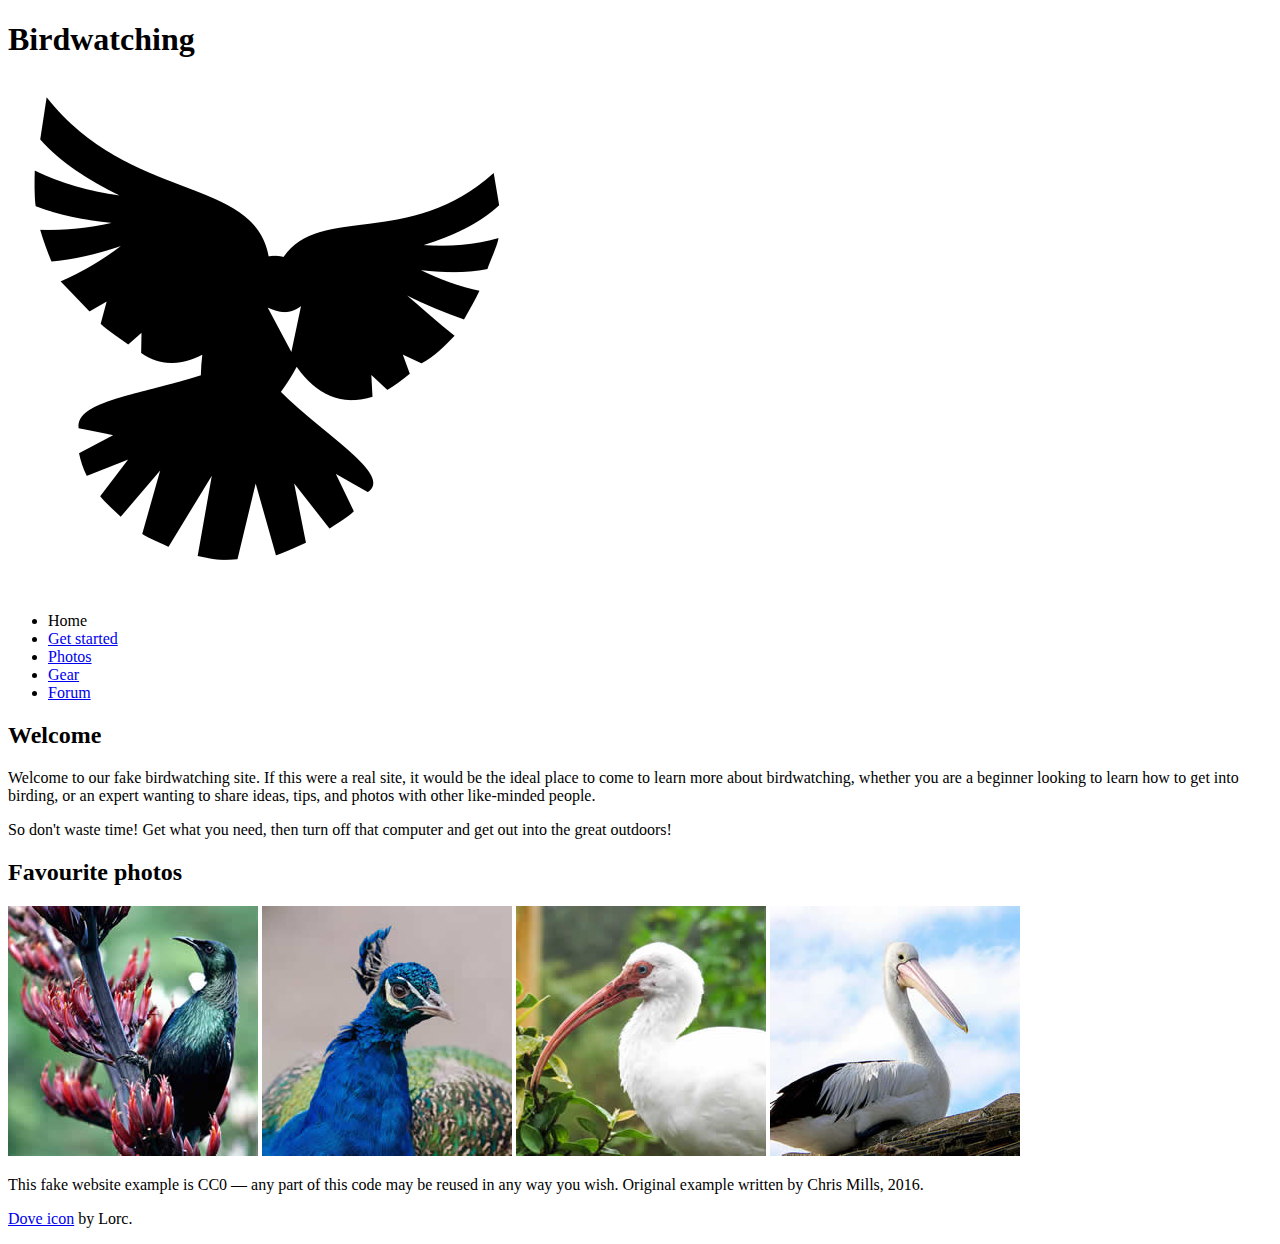
<file: lab1/part2/index.html>
<!DOCTYPE html>
<html lang="en">
  <head>
    <meta charset="utf-8">
    <title>Birdwatching</title>
    <link href="https://fonts.googleapis.com/css?family=Roboto+Condensed:300%7CCinzel+Decorative:700" rel="stylesheet">

    <!--[if lt IE 9]>
      <script src="https://cdnjs.cloudflare.com/ajax/libs/html5shiv/3.7.3/html5shiv.js"></script>
    <![endif]-->
  </head>

  <body>

      <h1>Birdwatching</h1>
      <img src="dove.png" alt="a simple dove logo">


      <ul>
        <li><span>Home</span></li>
        <li><a href="#">Get started</a></li>
        <li><a href="#">Photos</a></li>
        <li><a href="#">Gear</a></li>
        <li><a href="#">Forum</a></li>
      </ul>


      <h2>Welcome</h2>

      <p>Welcome to our fake birdwatching site. If this were a real site, it would be the ideal place to come to learn more about birdwatching, whether you are a beginner looking to learn how to get into birding, or an expert wanting to share ideas, tips, and photos with other like-minded people.</p>

      <p>So don't waste time! Get what you need, then turn off that computer and get out into the great outdoors!</p>

      <h2>Favourite photos</h2>

      <a href="favorite-1.jpg"><img src="favorite-1_th.jpg" alt="Small black bird, black claws, long black slender beak, links to larger version of the image"></a>
      <a href="favorite-2.jpg"><img src="favorite-2_th.jpg" alt="Top half of a pretty bird with bright blue plumage on neck, light colored beak, blue headdress, links to larger version of the image"></a>
      <a href="favorite-3.jpg"><img src="favorite-3_th.jpg" alt="Top half of a large bird with white plumage, very long curved narrow light colored break, links to larger version of the image"></a>
      <a href="favorite-4.jpg"><img src="favorite-4_th.jpg" alt="Large bird, mostly white plumage with black plumage on back and rear, long straight white beak, links to larger version of the image"></a>


      <p>This fake website example is CC0 — any part of this code may be reused in any way you wish. Original example written by Chris Mills, 2016.</p>

      <p><a href="http://game-icons.net/lorc/originals/dove.html">Dove icon</a> by Lorc.</p>

  </body>
</html>
</file>
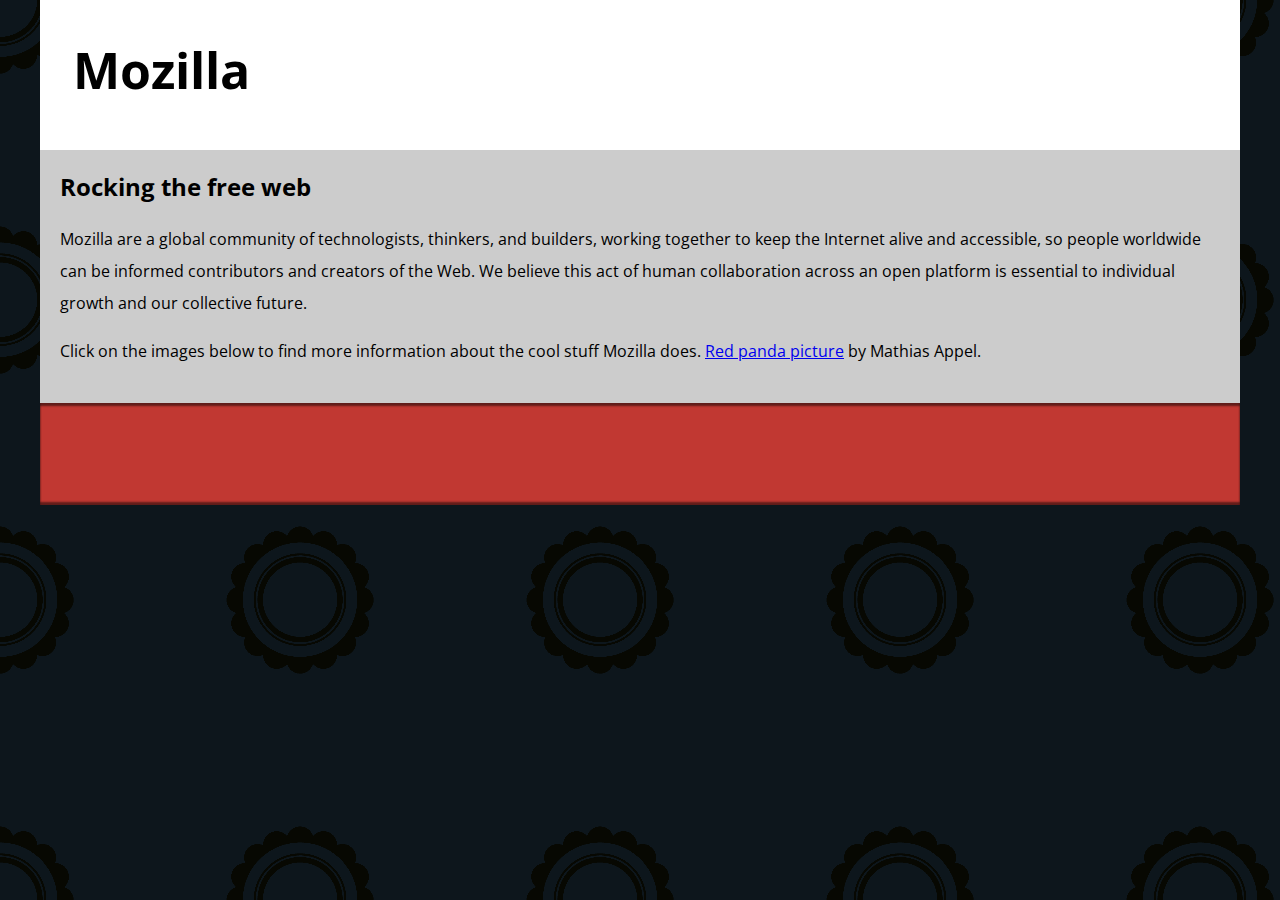
<file: lab2/part1/index.html>
<!DOCTYPE html>
<html lang="en-US">
  <head>
    <meta charset="utf-8">
    <meta name="viewport" content="width=device-width">
    <title>Mozilla splash page</title>
    <link href='https://fonts.googleapis.com/css?family=Open+Sans:400,700' rel='stylesheet' type='text/css'>
    <style>
      /* header and body setup */

      html {
        font-family: 'Open Sans', sans-serif;
        background: url(pattern.png);
      }

      body {
        width: 100%;
        max-width: 1200px;
        margin: 0 auto;
        background-color: white;
        position: relative;
      }

      /* Header styling */

      header {
        height: 150px;
      }

      header img {
        width: 100px;
        position: absolute;
        right: 32.5px;
        top: 32.5px;
      }

      h1 {
        font-size: 50px;
        line-height: 140px;
        margin: 0 0 0 32.5px;
      }

      /* main section and video styling */

      main {
        background: #ccc;
      }

      article {
        padding: 20px;
      }

      h2 {
        margin-top: 0;
      }

      p {
        line-height: 2;
      }

      iframe {
        float: left;
        margin: 0 20px 20px 0;
        max-width: 100%;
      }

      /* further info links */

      .further-info {
        clear: left;
        padding: 40px 0;
        background: #c13832;
        box-shadow: inset 0 3px 2px rgba(0,0,0,0.5),
                    inset 0 -3px 2px rgba(0,0,0,0.5);
      }

      .further-info a {
        width: 25%;
        display: block;
        float: left;
      }

      .further-info img {
        max-width: 100%;
      }

      .clearfix {
        clear: both;
      }

      /* Red panda image */

      .red-panda img {
        display: block;
        max-width: 100%;
      }
    </style>
  </head>
  <body>
    <header>
      <h1>Mozilla</h1>
      <!-- insert <img> element, link to the small
          version of the Firefox logo -->

    </header>

    <main>
      <article>
        <!-- insert iframe from youtube -->

        <h2>Rocking the free web</h2>

        <p>Mozilla are a global community of technologists, thinkers, and builders, working together to keep the Internet alive and accessible, so people worldwide can be informed contributors and creators of the Web. We believe this act of human collaboration across an open platform is essential to individual growth and our collective future.</p>

        <p>Click on the images below to find more information about the cool stuff Mozilla does. <a href="https://www.flickr.com/photos/mathiasappel/21675551065/">Red panda picture</a> by Mathias Appel.</p>
      </article>

      <div class="further-info">
        <!-- insert images with srcsets and sizes -->
        <a href="https://www.mozilla.org/en-US/firefox/new/">
          <img>
        </a>
        <a href="https://www.mozilla.org/">
          <img>
        </a>
        <a href="https://addons.mozilla.org/">
          <img>
        </a>
        <a href="https://developer.mozilla.org/en-US/">
          <img>
        </a>
        <div class="clearfix"></div>
      </div>

      <div class="red-panda">
        <!-- insert picture element -->
      </div>

    </main>
  </body>
</html>
</file>
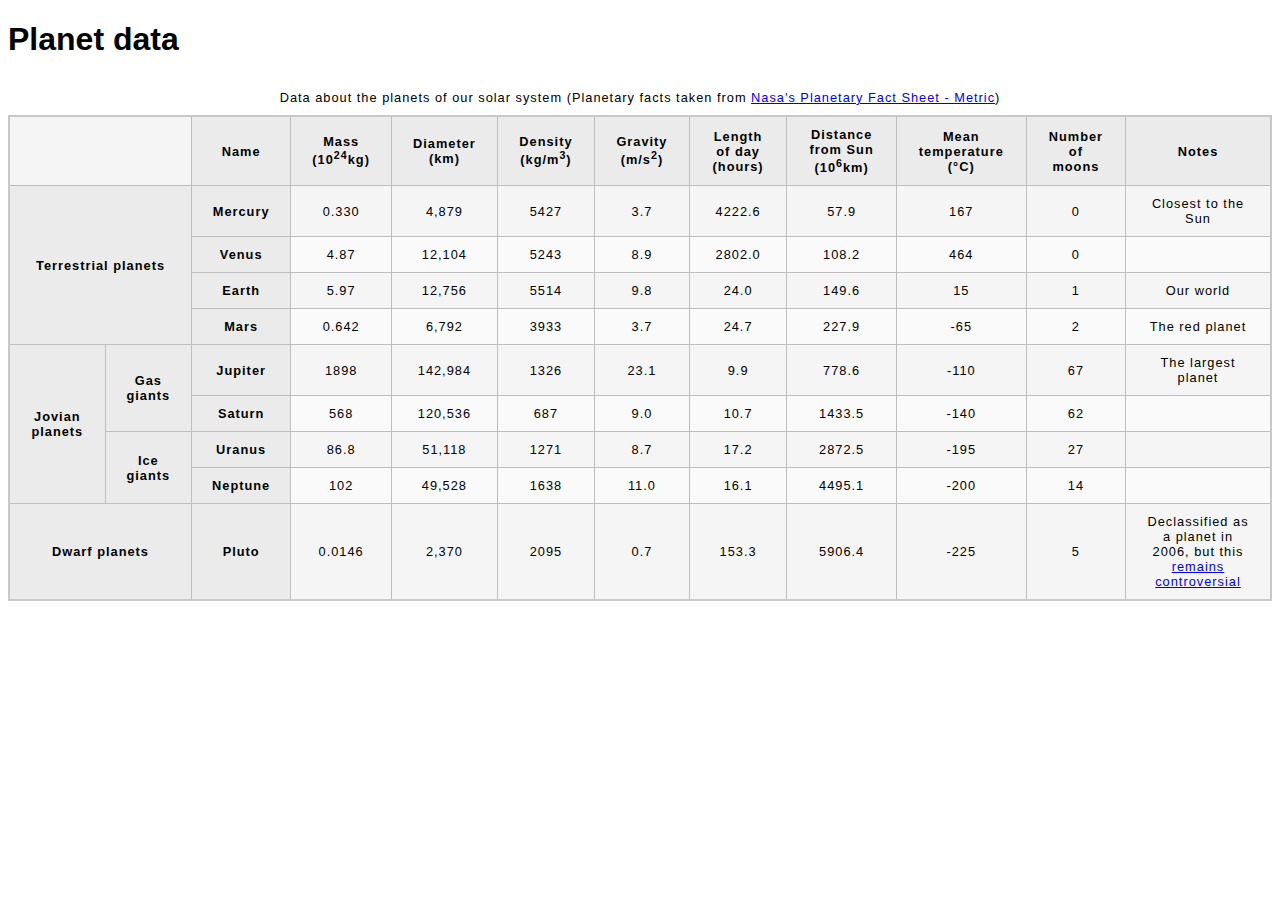
<file: lab2/part2/index.html>
<!DOCTYPE html>
<html lang="en-US">
  <head>
    <meta charset="utf-8">
    <meta name="viewport" content="width=device-width">
    <title>Lab 2 Part 2 - Planet Table</title>
    <!--
        Name: Matthew Stradling
        File: index.html
        Date: May 22, 2025
        Lab 2 Part 2 Planet Data Table
    -->
    <link href="./css/minimal-table.css" rel="stylesheet" type="text/css">
  </head>
  <body>
    <h1>Planet data</h1>
      <table style="text-align: center;">
        <caption>Data about the planets of our solar system (Planetary facts taken from <a href="http://nssdc.gsfc.nasa.gov/planetary/factsheet/">Nasa's Planetary Fact Sheet - Metric</a>)</caption>
        <thead>
          <tr>
            <td colspan="2"></td>
            <th>Name</th>
            <th>Mass (10<sup>24</sup>kg)</th>
            <th>Diameter (km)</th>
            <th>Density (kg/m<sup>3</sup>)</th>
            <th>Gravity (m/s<sup>2</sup>)</th>
            <th>Length of day (hours)</th>
            <th>Distance from Sun (10<sup>6</sup>km)</th>
            <th>Mean temperature (&deg;C)</th>
            <th>Number of moons</th>
            <th>Notes</th>
          </tr>
        </thead>
        <tbody>
          <tr>
            <th scope="rowgroup" rowspan="4" colspan="2">Terrestrial planets</th>
            <th scope="row">Mercury</th>
            <td>0.330</td>
            <td>4,879</td>
            <td>5427</td>
            <td>3.7</td>
            <td>4222.6</td>
            <td>57.9</td>
            <td>167</td>
            <td>0</td>
            <td>Closest to the Sun</td>
          </tr>
          <tr>
            <th scope="row">Venus</th>
            <td>4.87</td>
            <td>12,104</td>
            <td>5243</td>
            <td>8.9</td>
            <td>2802.0</td>
            <td>108.2</td>
            <td>464</td>
            <td>0</td>
            <td></td>
          </tr>
          <tr>
            <th scope="row">Earth</th>
            <td>5.97</td>
            <td>12,756</td>
            <td>5514</td>
            <td>9.8</td>
            <td>24.0</td>
            <td>149.6</td>
            <td>15</td>
            <td>1</td>
            <td>Our world</td>
          </tr>
          <tr>
            <th scope="row">Mars</th>
            <td>0.642</td>
            <td>6,792</td>
            <td>3933</td>
            <td>3.7</td>
            <td>24.7</td>
            <td>227.9</td>
            <td>-65</td>
            <td>2</td>
            <td>The red planet</td>
          </tr>
          <tr>
            <th scope="rowgroup" rowspan="4">Jovian planets</th>
            <th scope="rowgroup" rowspan="2">Gas giants</th>
            <th scope="row">Jupiter</th>
            <td>1898</td>
            <td>142,984</td>
            <td>1326</td>
            <td>23.1</td>
            <td>9.9</td>
            <td>778.6</td>
            <td>-110</td>
            <td>67</td>
            <td>The largest planet</td>
          </tr>
          <tr>
            <th scope="row">Saturn</th>
            <td>568</td>
            <td>120,536</td>
            <td>687</td>
            <td>9.0</td>
            <td>10.7</td>
            <td>1433.5</td>
            <td>-140</td>
            <td>62</td>
            <td></td>
          </tr>
          <tr>
            <th rowspan="2">Ice giants</th>
            <th scope="row">Uranus</th>
            <td>86.8</td>
            <td>51,118</td>
            <td>1271</td>
            <td>8.7</td>
            <td>17.2</td>
            <td>2872.5</td>
            <td>-195</td>
            <td>27</td>
            <td></td>
          </tr>
          <tr>
            <th scope="row">Neptune</th>
            <td>102</td>
            <td>49,528</td>
            <td>1638</td>
            <td>11.0</td>
            <td>16.1</td>
            <td>4495.1</td>
            <td>-200</td>
            <td>14</td>
            <td></td>
          </tr>
          <tr>
            <th scope="rowgroup" rowspan="2"colspan="2">Dwarf planets</th>
            <th scope="row">Pluto</th>
            <td>0.0146</td>
            <td>2,370</td>
            <td>2095</td>
            <td>0.7</td>
            <td>153.3</td>
            <td>5906.4</td>
            <td>-225</td>
            <td>5</td>
            <td>Declassified as a planet in 2006, but this <a href="#">remains controversial</a></td>
          </tr>
        </thead>
         
        </tbody>
      </table>

  </body>
</html>
</file>
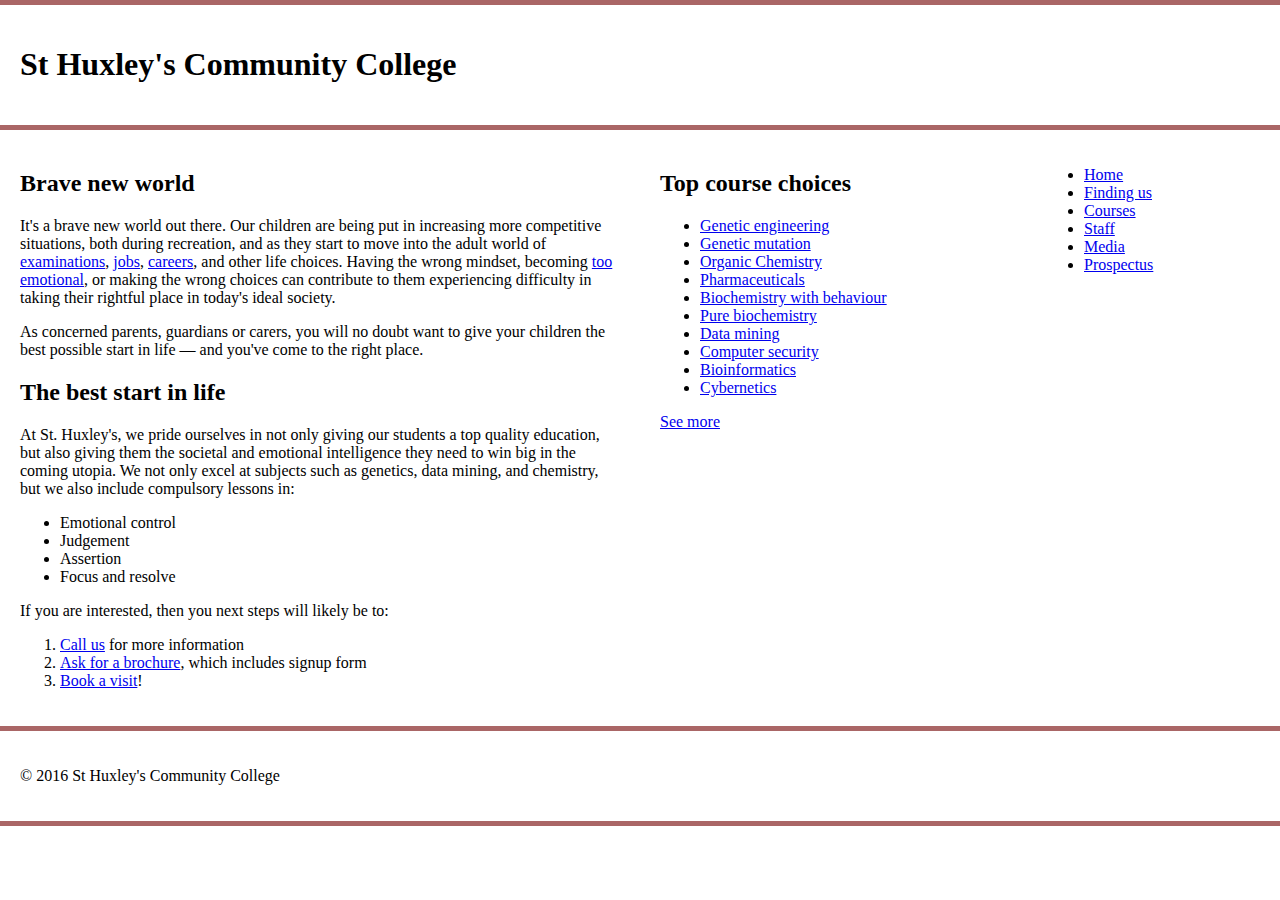
<file: lab3/part3/index.html>
<!DOCTYPE html>
<html lang="en-US">
  <head>
    <meta charset="utf-8" />
    <meta name="viewport" content="width=device-width" />
    <title>St Huxley's Community College</title>
    <link href="style.css" type="text/css" rel="stylesheet" />
  </head>
  <body>
    <header>
      <h1>St Huxley's Community College</h1>
    </header>

    <section>
      <h2>Brave new world</h2>

      <p>
        It's a brave new world out there. Our children are being put in
        increasing more competitive situations, both during recreation, and as
        they start to move into the adult world of
        <a href="https://en.wikipedia.org/wiki/Examination">examinations</a>,
        <a href="https://en.wikipedia.org/wiki/Jobs">jobs</a>,
        <a href="https://en.wikipedia.org/wiki/Career">careers</a>, and other
        life choices. Having the wrong mindset, becoming
        <a href="https://en.wikipedia.org/wiki/Emotion">too emotional</a>, or
        making the wrong choices can contribute to them experiencing difficulty
        in taking their rightful place in today's ideal society.
      </p>

      <p>
        As concerned parents, guardians or carers, you will no doubt want to
        give your children the best possible start in life — and you've come to
        the right place.
      </p>

      <h2>The best start in life</h2>

      <p>
        At St. Huxley's, we pride ourselves in not only giving our students a
        top quality education, but also giving them the societal and emotional
        intelligence they need to win big in the coming utopia. We not only
        excel at subjects such as genetics, data mining, and chemistry, but we
        also include compulsory lessons in:
      </p>

      <ul>
        <li>Emotional control</li>
        <li>Judgement</li>
        <li>Assertion</li>
        <li>Focus and resolve</li>
      </ul>

      <p>If you are interested, then you next steps will likely be to:</p>

      <ol>
        <li><a href="#">Call us</a> for more information</li>
        <li><a href="#">Ask for a brochure</a>, which includes signup form</li>
        <li><a href="#">Book a visit</a>!</li>
      </ol>
    </section>

    <aside>
      <h2>Top course choices</h2>

      <ul>
        <li><a href="#">Genetic engineering</a></li>
        <li><a href="#">Genetic mutation</a></li>
        <li><a href="#">Organic Chemistry</a></li>
        <li><a href="#">Pharmaceuticals</a></li>
        <li><a href="#">Biochemistry with behaviour</a></li>
        <li><a href="#">Pure biochemistry</a></li>
        <li><a href="#">Data mining</a></li>
        <li><a href="#">Computer security</a></li>
        <li><a href="#">Bioinformatics</a></li>
        <li><a href="#">Cybernetics</a></li>
      </ul>

      <p><a href="#">See more</a></p>
    </aside>

    <nav>
      <ul>
        <li><a href="#">Home</a></li>
        <li><a href="#">Finding us</a></li>
        <li><a href="#">Courses</a></li>
        <li><a href="#">Staff</a></li>
        <li><a href="#">Media</a></li>
        <li><a href="#">Prospectus</a></li>
      </ul>
    </nav>

    <footer>
      <p>&copy; 2016 St Huxley's Community College</p>
    </footer>
  </body>
</html>
</file>
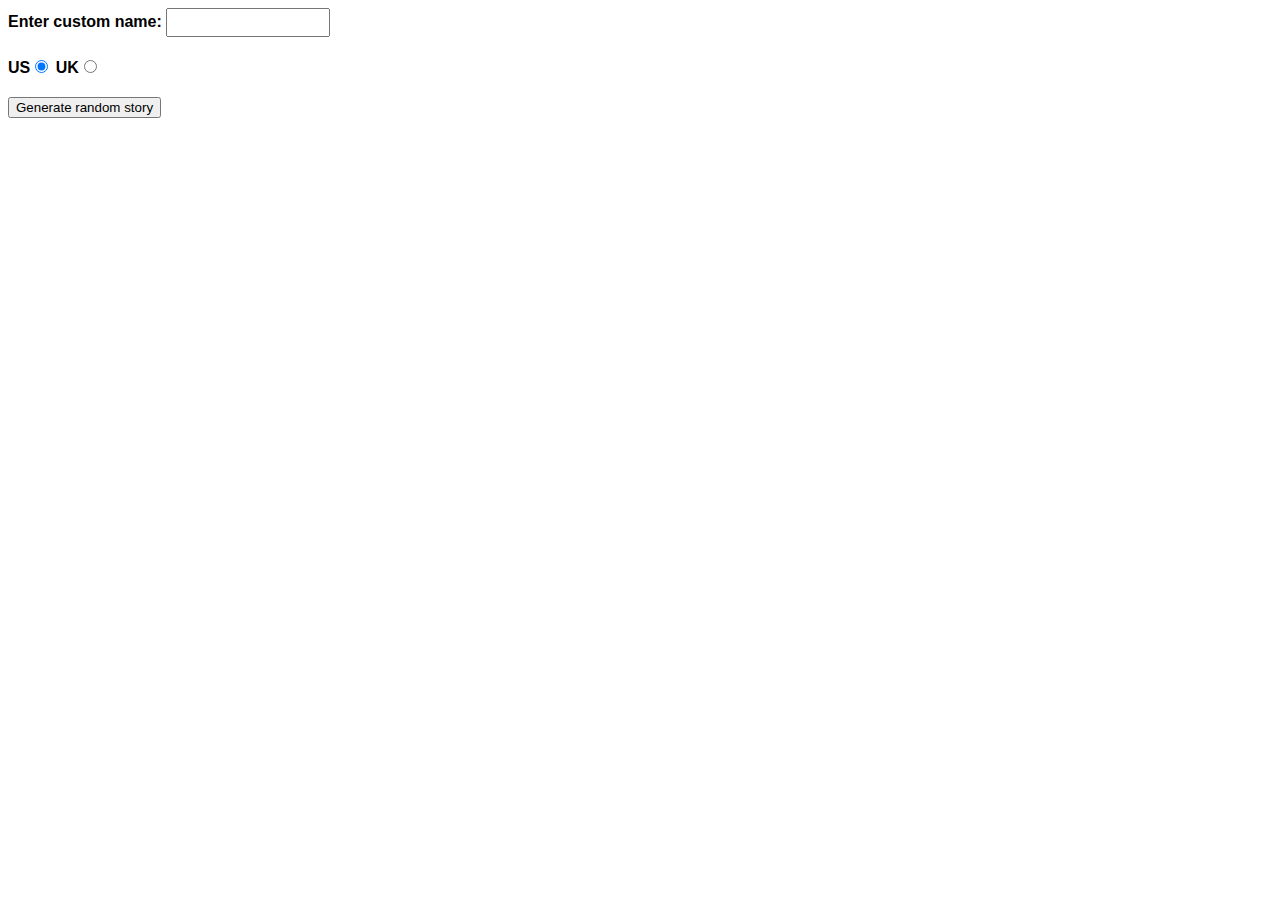
<file: lab4/part1/index.html>
<!DOCTYPE html>
<html lang="en-US">
<head>
  <meta charset="utf-8" />
  <meta name="viewport" content="width=device-width" />

  <title>Silly story generator</title>
   <!--

         Name: Matthew Stradling

         File: index.html

         Date: 15-06-2025

         Lab 4 Part 1 Silly Story Generator.

-->

  <style>
    body {
      font-family: helvetica, sans-serif;
      width: 350px;
    }

    label {
      font-weight: bold;
    }

    div {
      padding-bottom: 20px;
    }

    input[type="text"] {
      padding: 5px;
      width: 150px;
    }

    p {
      background: #ffc125;
      color: #5e2612;
      padding: 10px;
      visibility: hidden;
    }
  </style>
</head>

<body>
<div>
  <label for="customname">Enter custom name:</label>
  <input id="customname" type="text" placeholder="" />
</div>
<div>
  <label for="us">US</label
  ><input id="us" type="radio" name="ukus" value="us" checked />
  <label for="uk">UK</label
  ><input id="uk" type="radio" name="ukus" value="uk" />
</div>
<div>
  <button class="randomize">Generate random story</button>
</div>
<!-- Thanks a lot to Willy Aguirre for his help with the code for this assessment -->
<p class="story"></p>


<script src="main.js"></script>



</body>
</html>
</file>
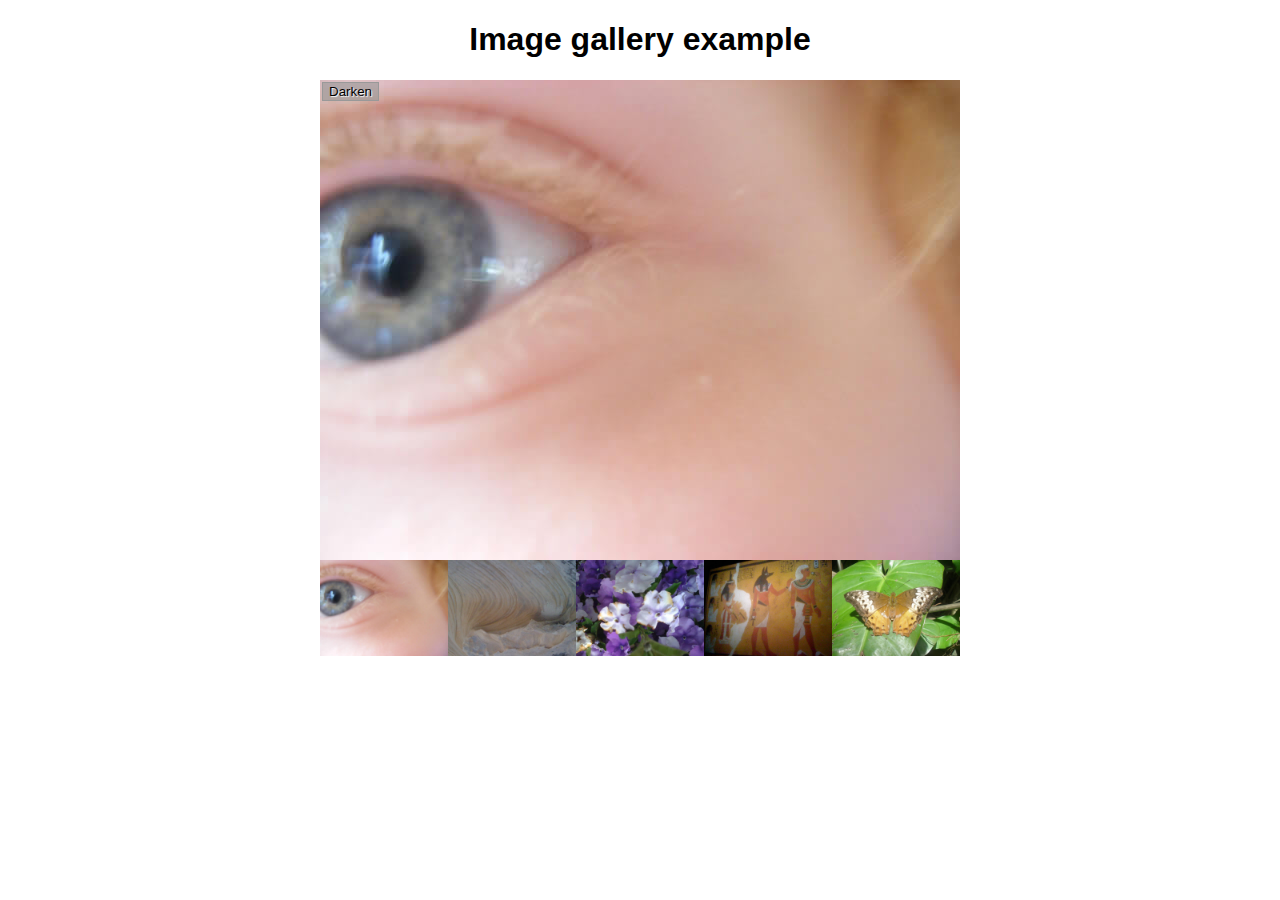
<file: lab4/part2/index.html>
<!DOCTYPE html>
<html lang="en-us">
  <head>
    <meta charset="utf-8">

    <title>Image gallery</title>

    <link rel="stylesheet" href="style.css">
    
  </head>

  <body>
    <h1>Image gallery example</h1>

    <div class="full-img">
      <img class="displayed-img" src="images/pic1.jpg" alt="Closeup of a human eye">
      <div class="overlay"></div>
      <button class="dark">Darken</button>
    </div>

    <div class="thumb-bar">


    </div>
    <script src="main.js"></script>
  </body>
</html>
</file>
<file: lab2/part2/css/minimal-table.css>
html {
  font-family: sans-serif;
}

table {
  border-collapse: collapse;
  border: 2px solid rgb(200,200,200);
  letter-spacing: 1px;
  font-size: 0.8rem;
}

td, th {
  border: 1px solid rgb(190,190,190);
  padding: 10px 20px;
}

th {
  background-color: rgb(235,235,235);
}

td {
  text-align: center;
}

tr:nth-child(even) td {
  background-color: rgb(250,250,250);
}

tr:nth-child(odd) td {
  background-color: rgb(245,245,245);
}

caption {
  padding: 10px;
}
</file>
<file: lab3/part3/style.css>
/* General setup */

* {
  box-sizing: border-box;
}

body {
  margin: 0 auto;
  min-width: 1000px;
  max-width: 1400px;
}

/* Layout */

section {
  float: left;
  width: 50%;
}

aside {
  float: left;
  width: 30%;
}

nav {
  float: left;
  width: 20%;
}

footer {
  clear: both;
}

header,
section,
aside,
nav,
footer {
  padding: 20px;
}

/* header and footer */

header,
footer {
  border-top: 5px solid #a66;
  border-bottom: 5px solid #a66;
}

/* WRITE YOUR CODE BELOW HERE */
</file>
<file: lab4/part2/style.css>
h1 {
  font-family: helvetica, arial, sans-serif;
  text-align: center;
}

body {
  width: 640px;
  margin: 0 auto;
}

.full-img {
  position: relative;
  display: block;
  width: 640px;
  height: 480px;
}

.overlay {
  position: absolute;
  top: 0;
  left: 0;
  width: 640px;
  height: 480px;
  background-color: rgba(0,0,0,0);
}

button {
  border: 0;
  background: rgba(150,150,150,0.6);
  text-shadow: 1px 1px 1px white;
  border: 1px solid #999;
  position: absolute;
  cursor: pointer;
  top: 2px;
  left: 2px;
}

.thumb-bar img {
  display: block;
  width: 20%;
  float: left;
  cursor: pointer;
}
</file>
